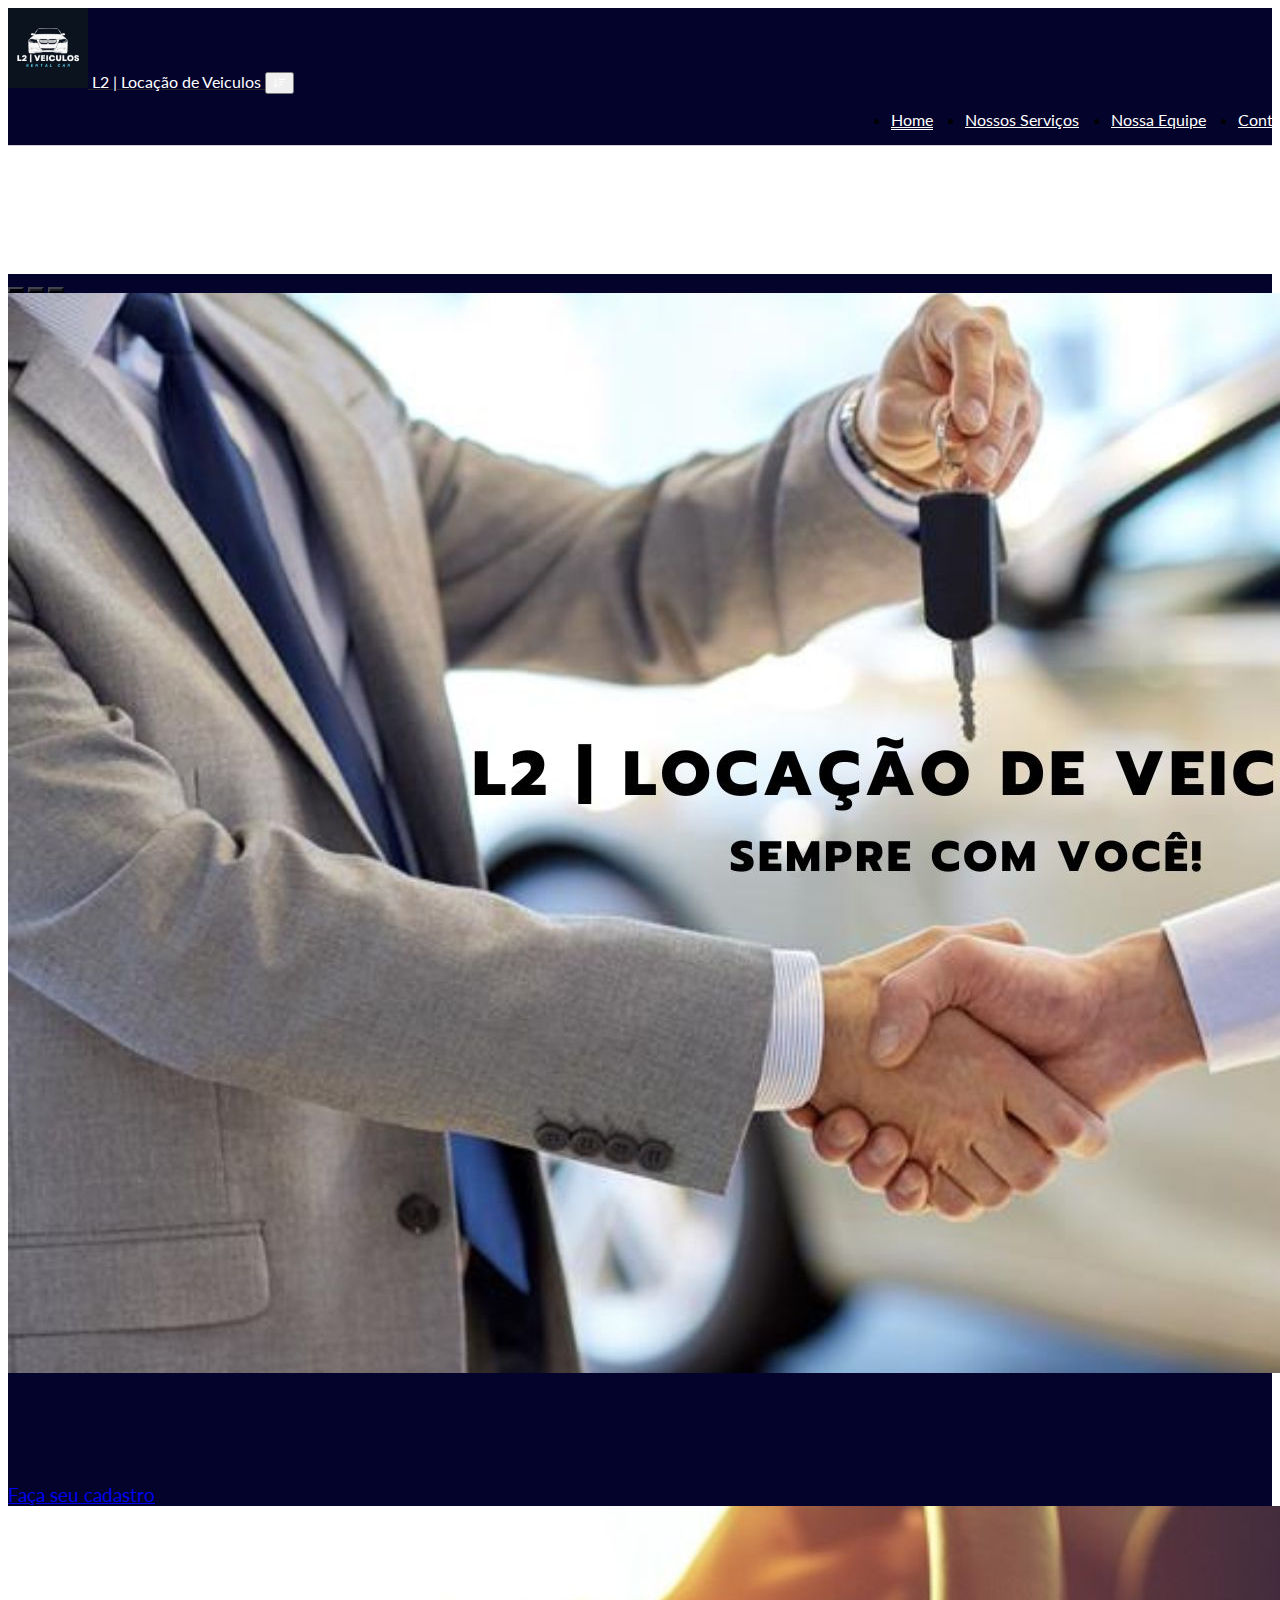
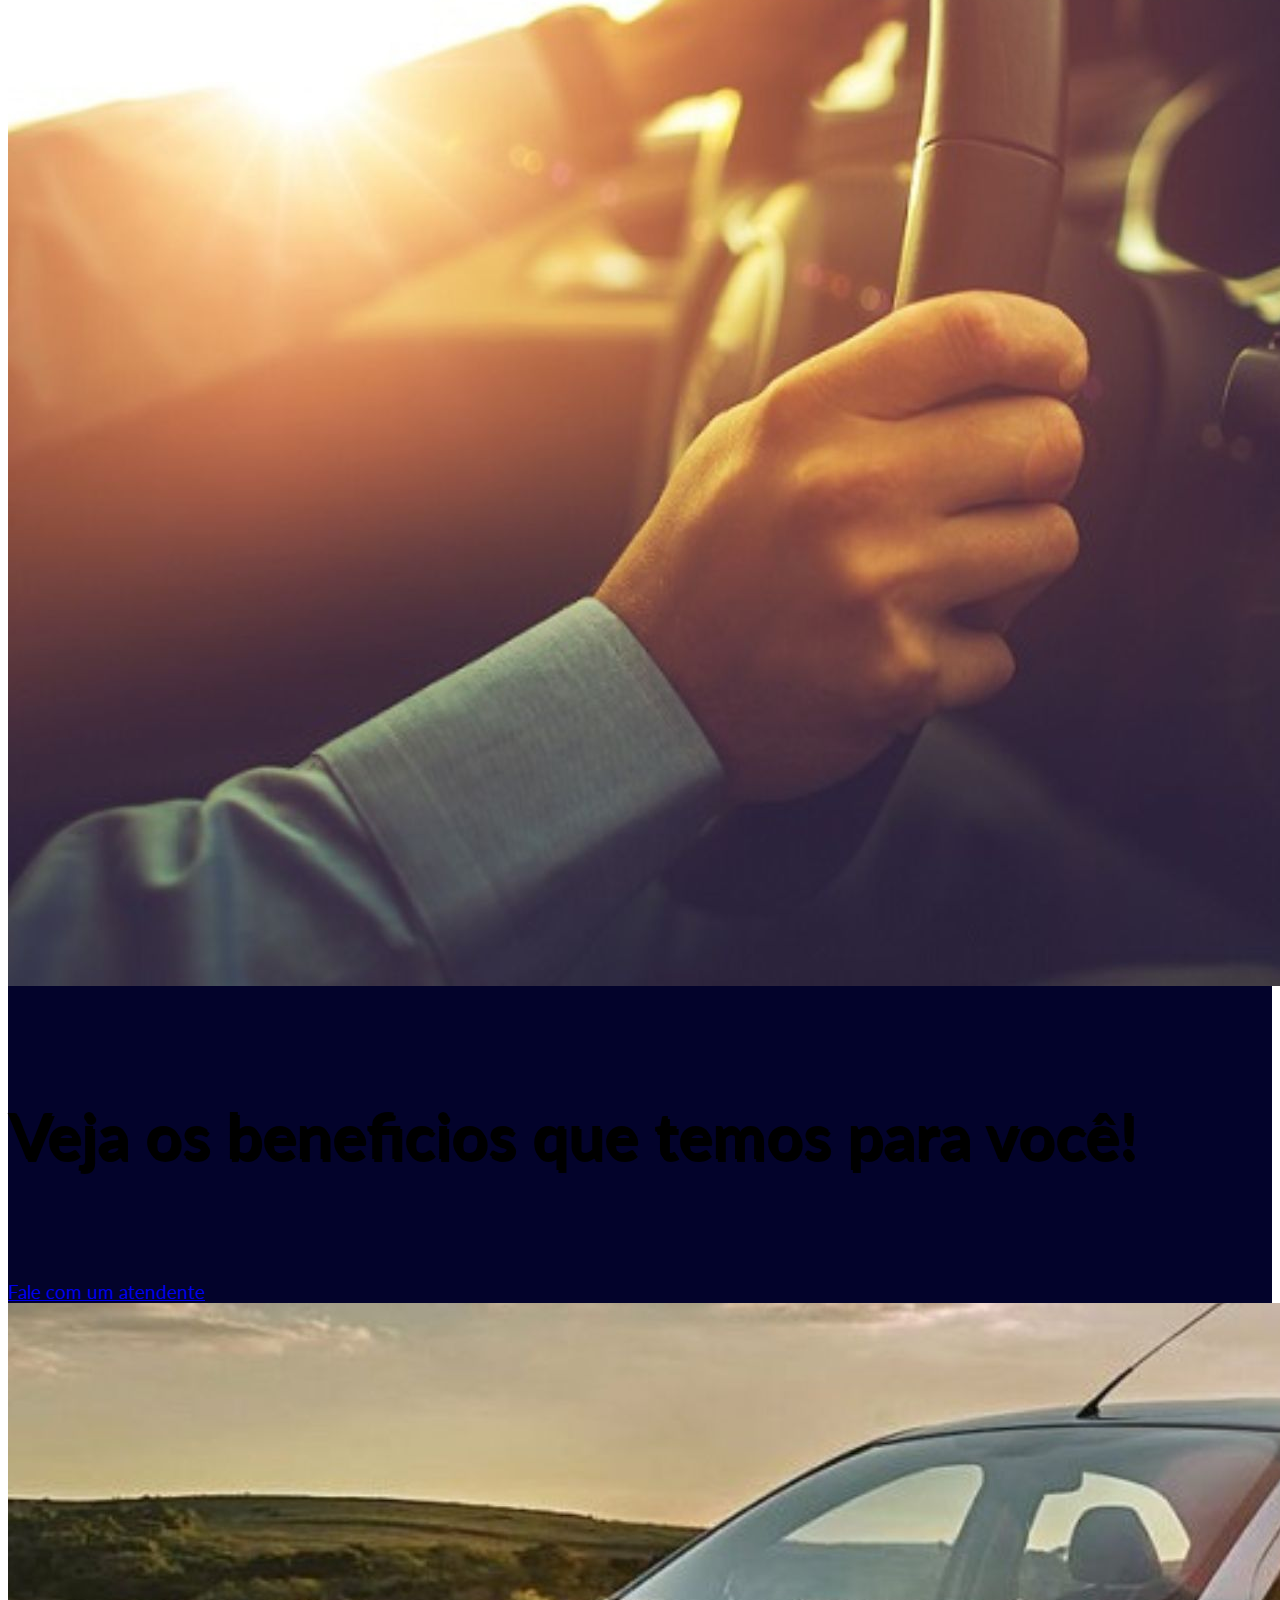
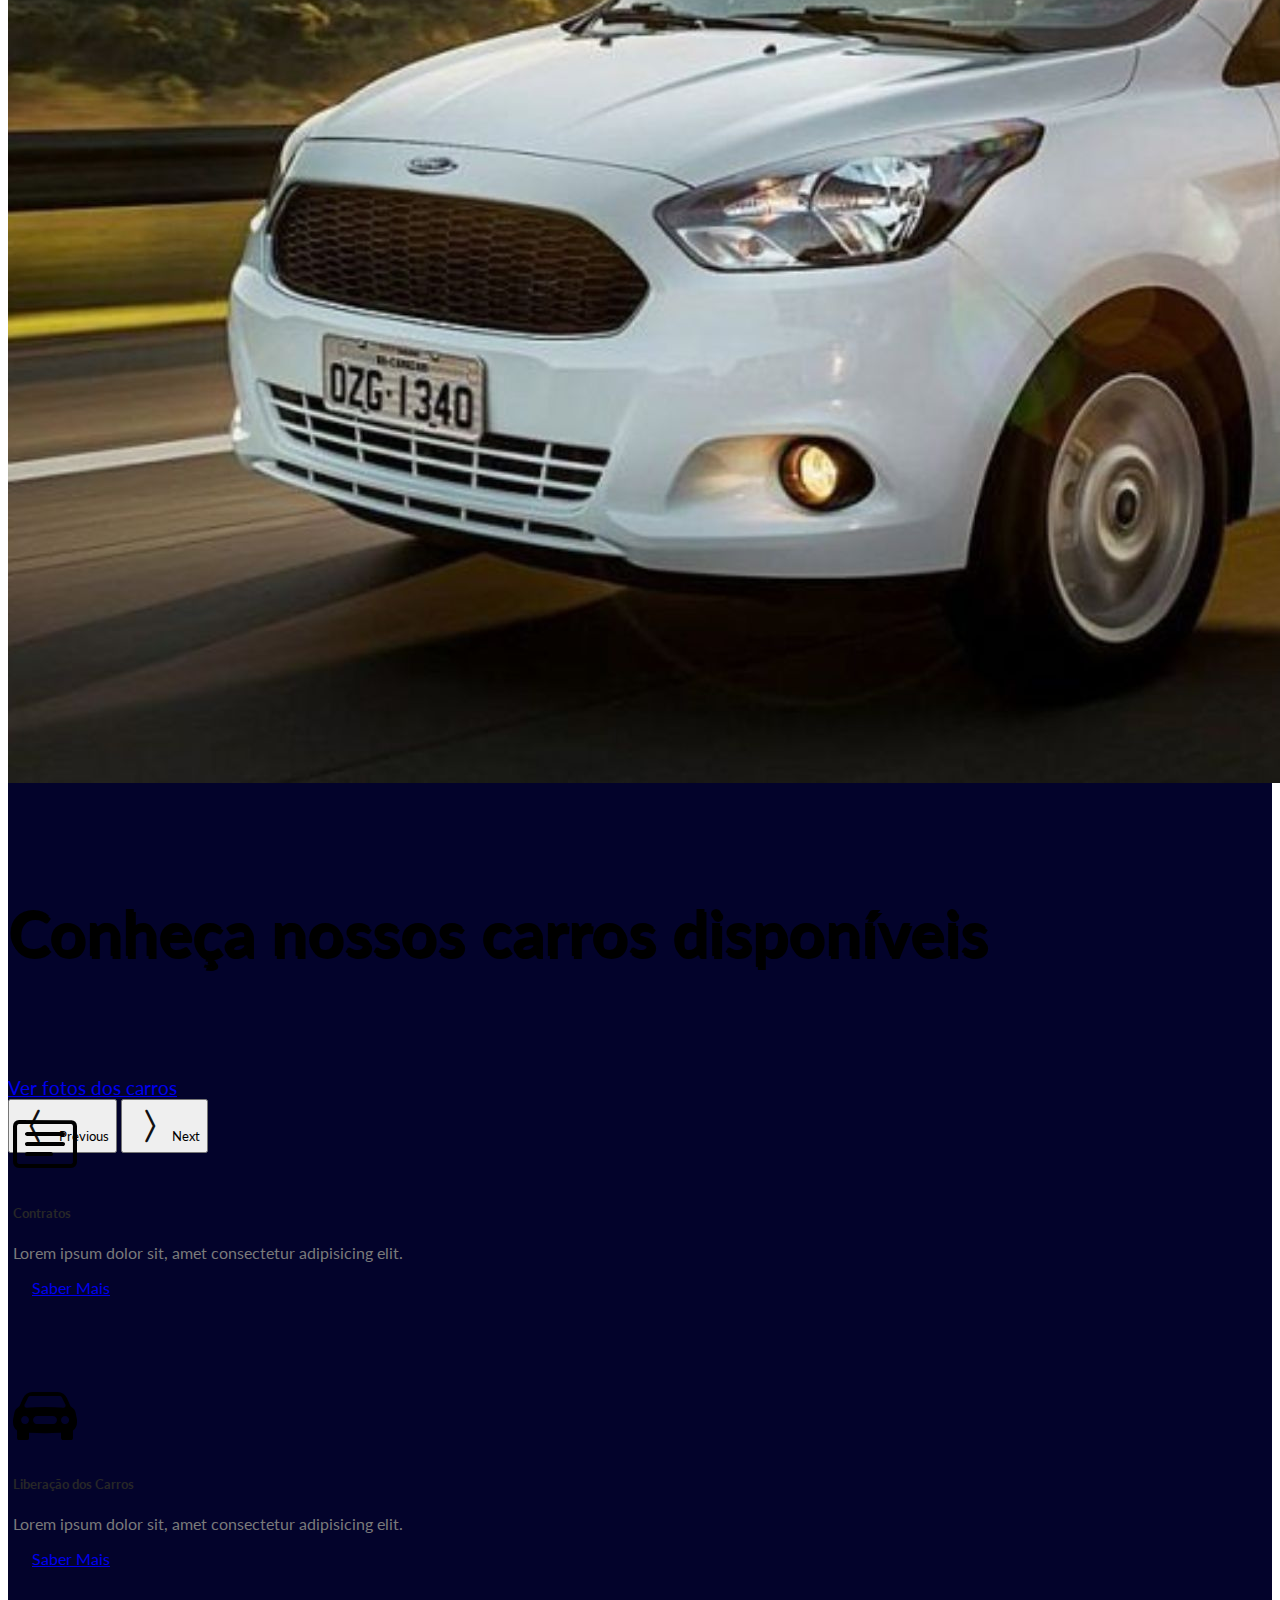
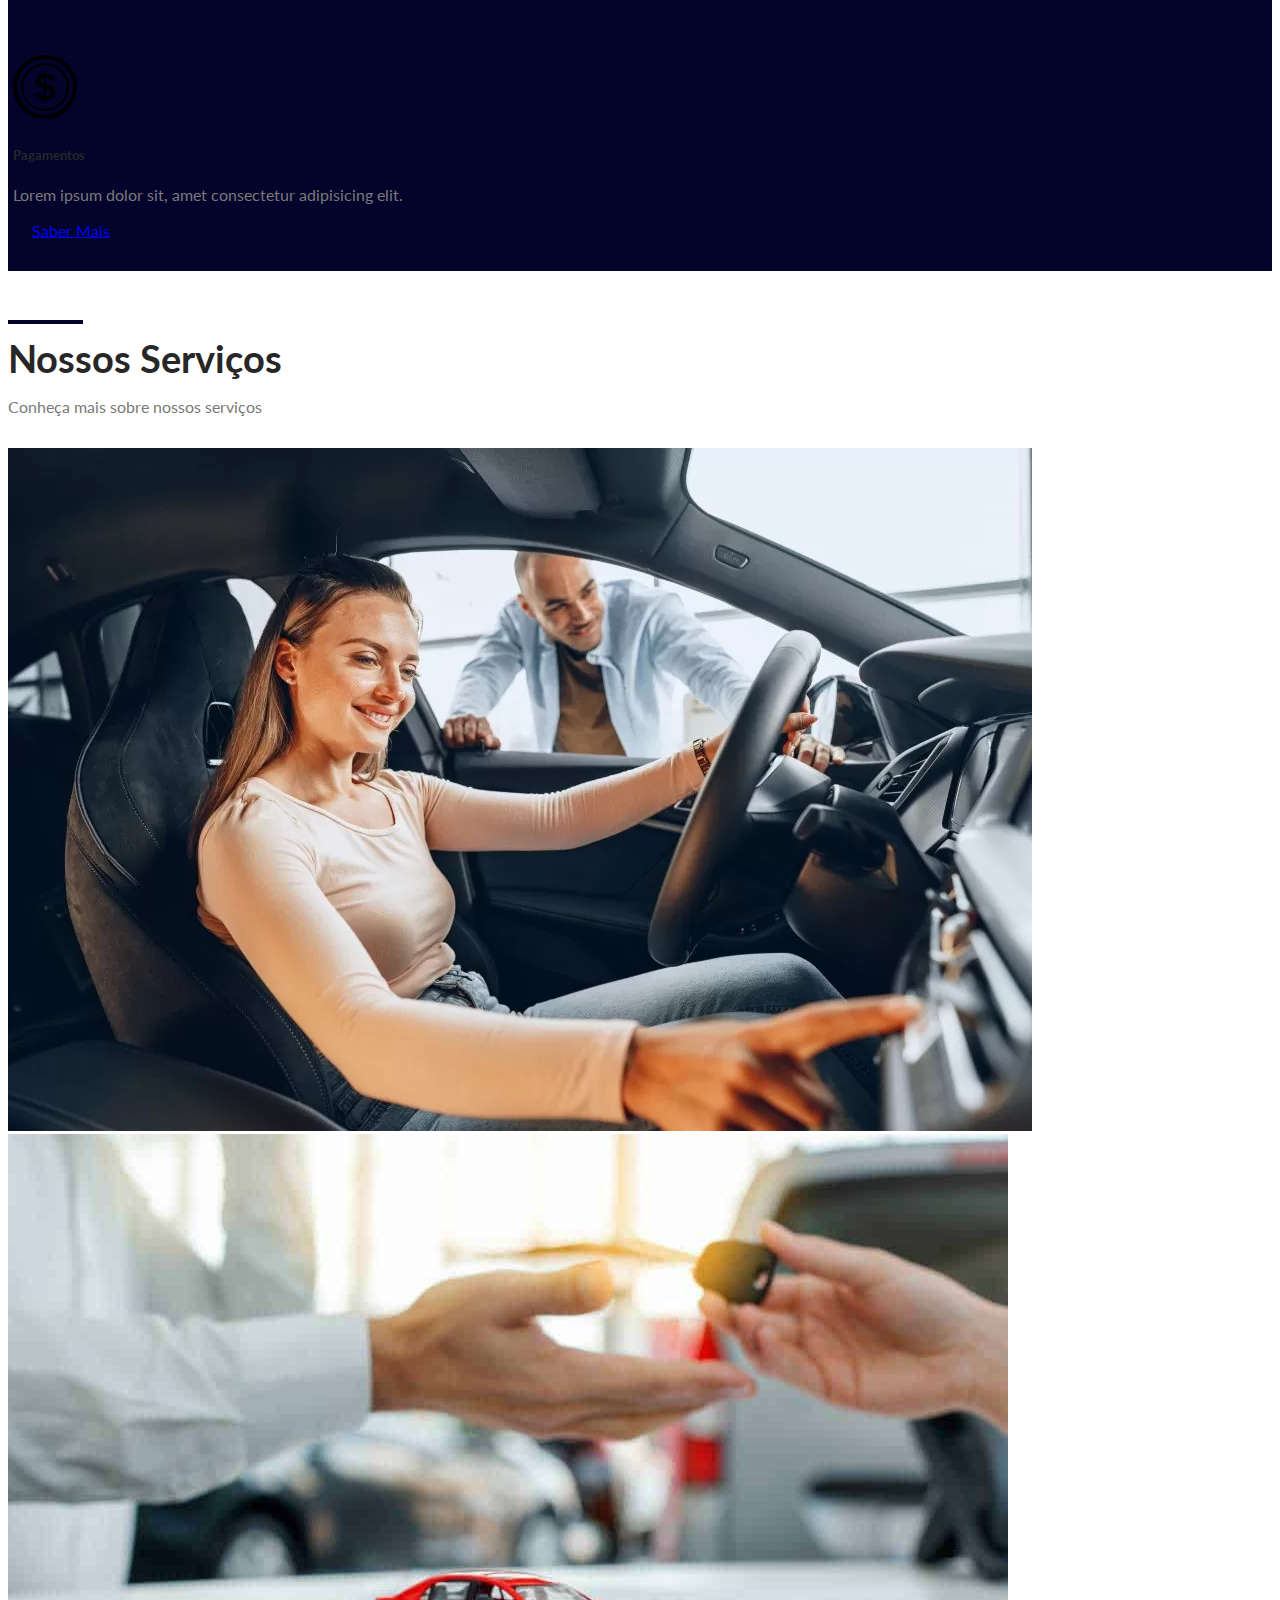
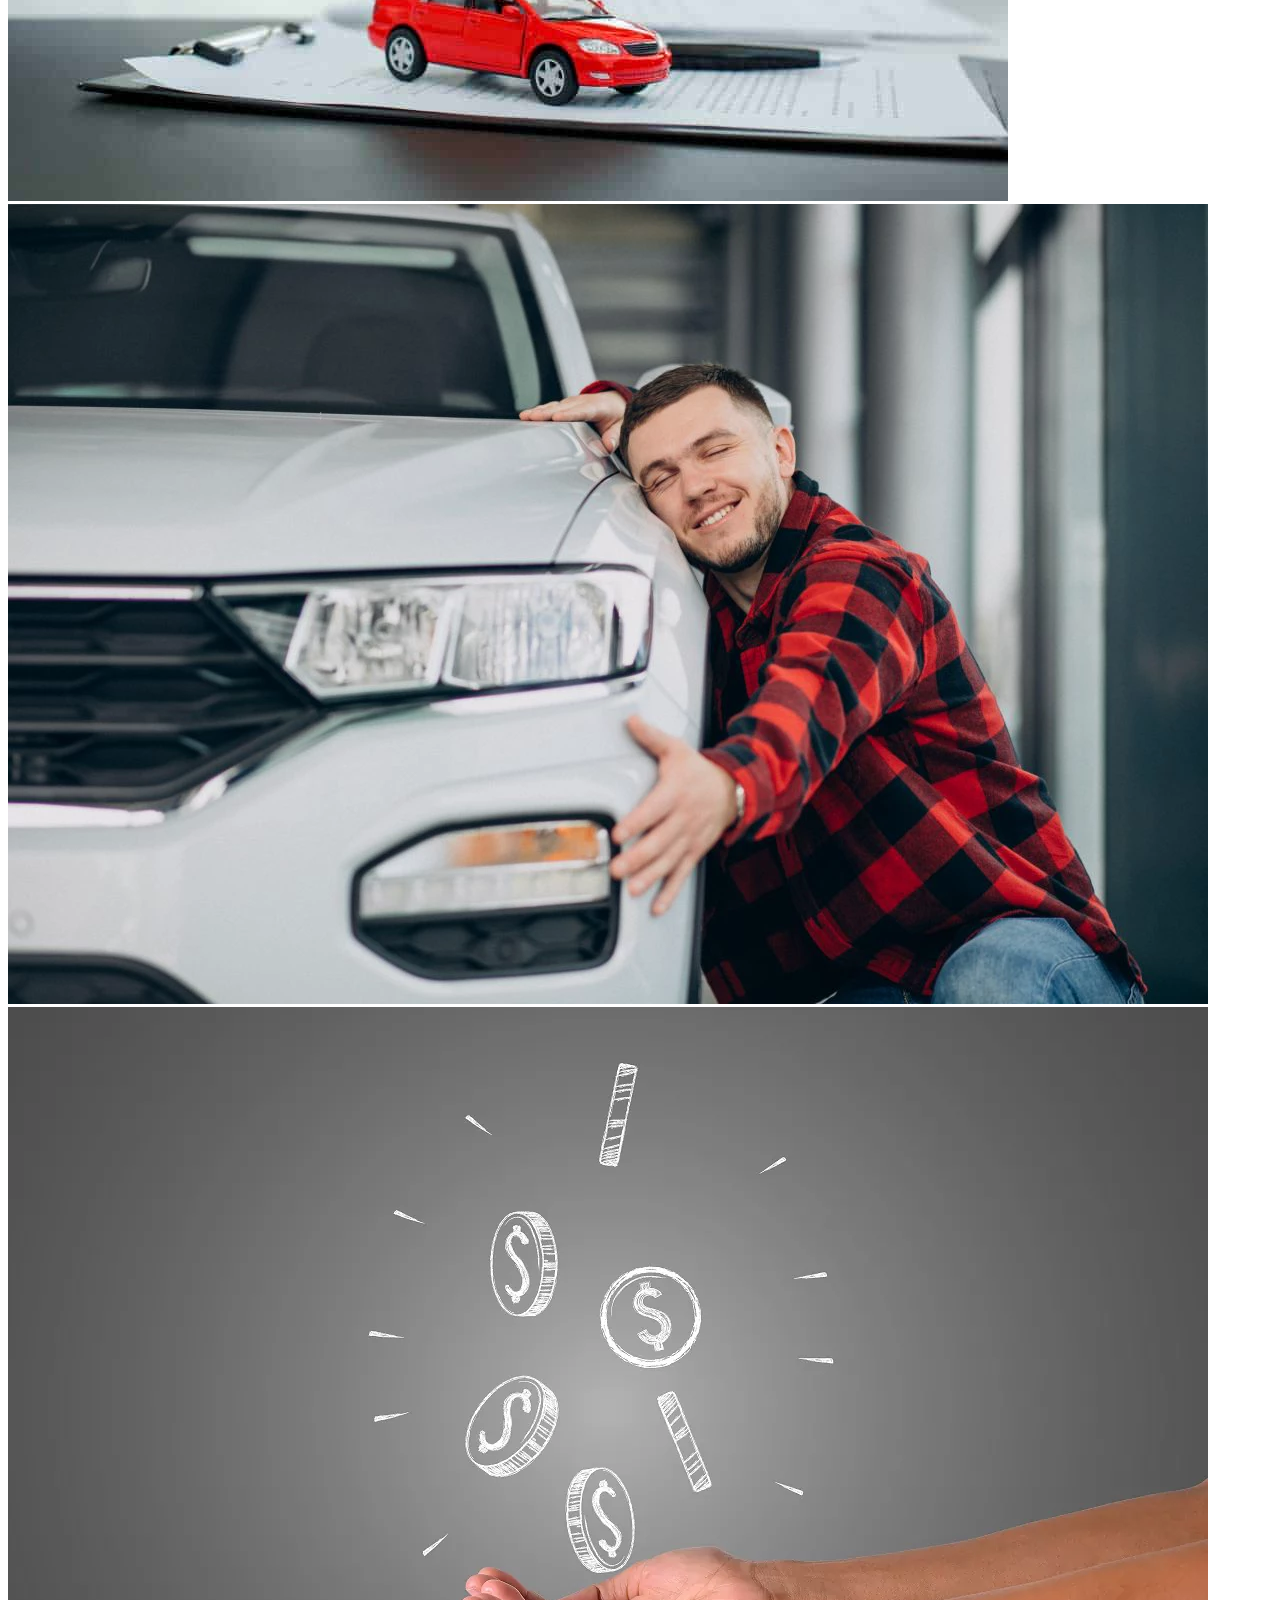
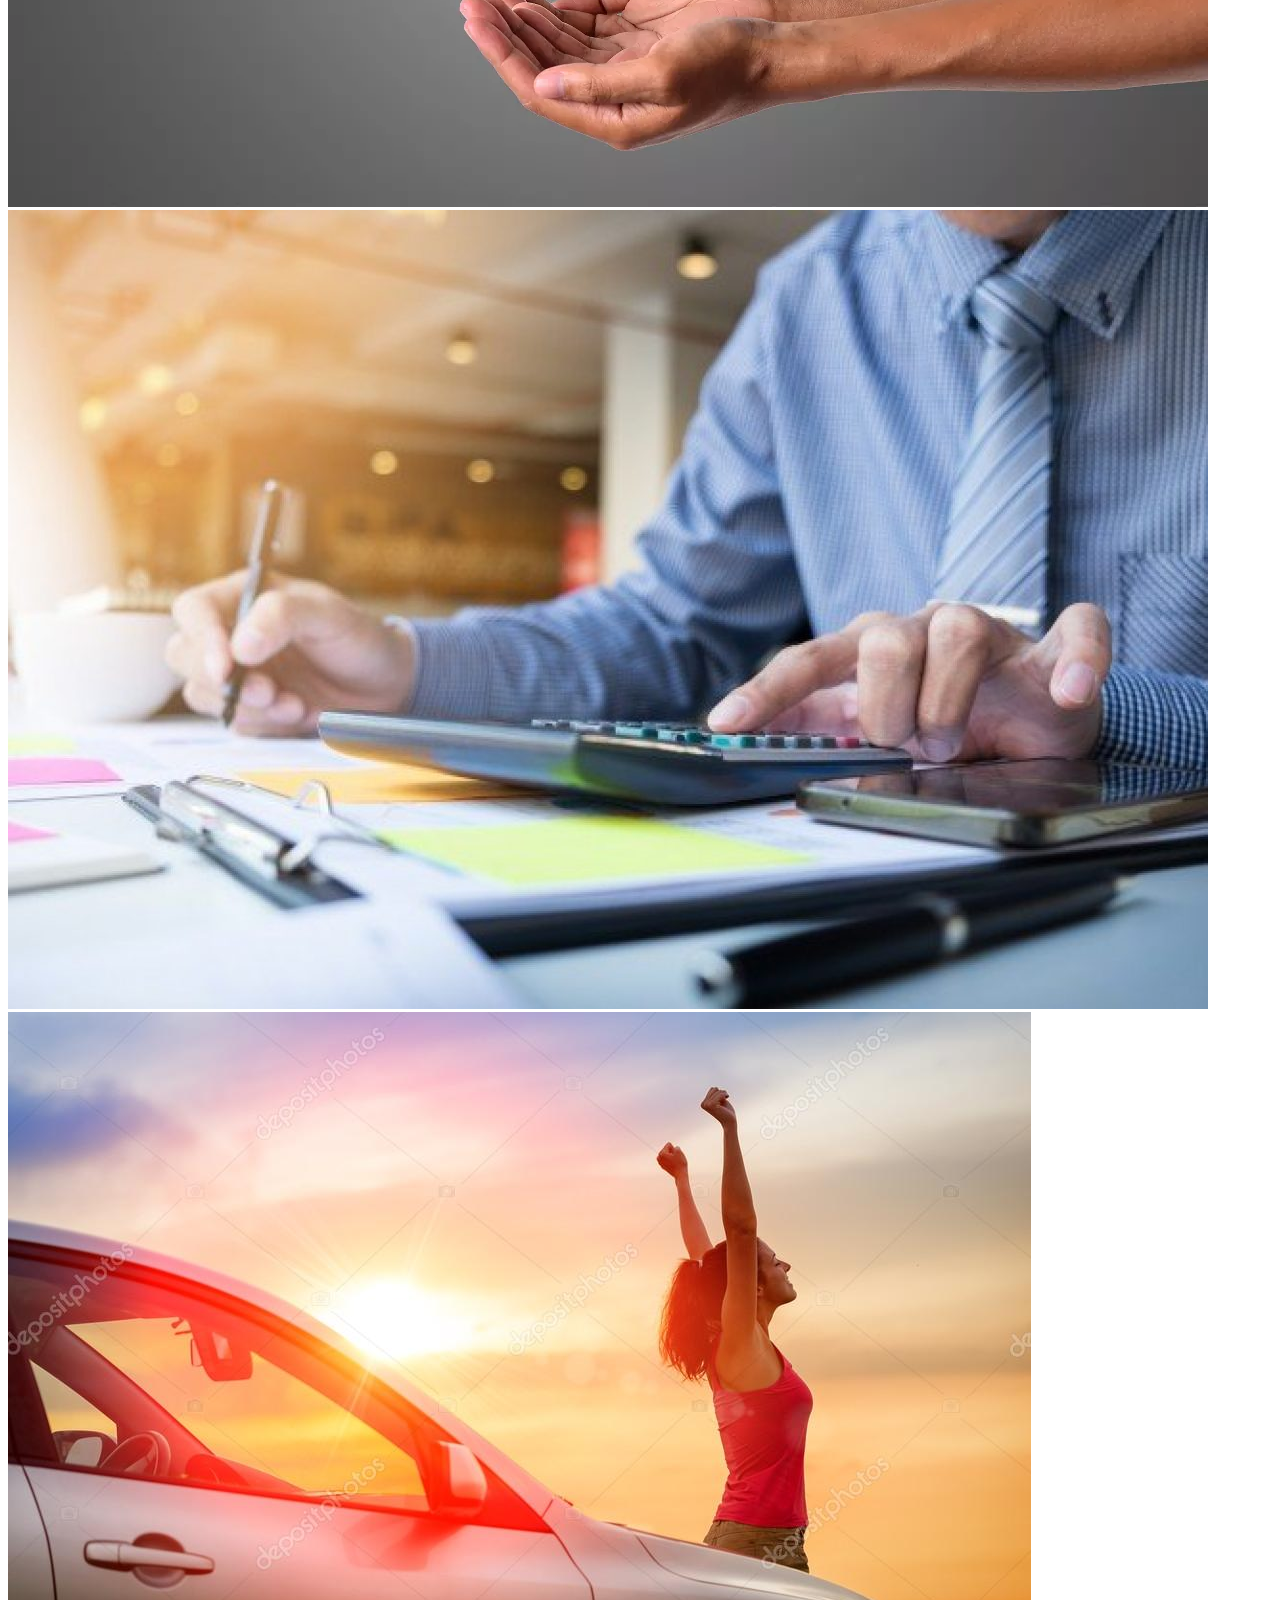
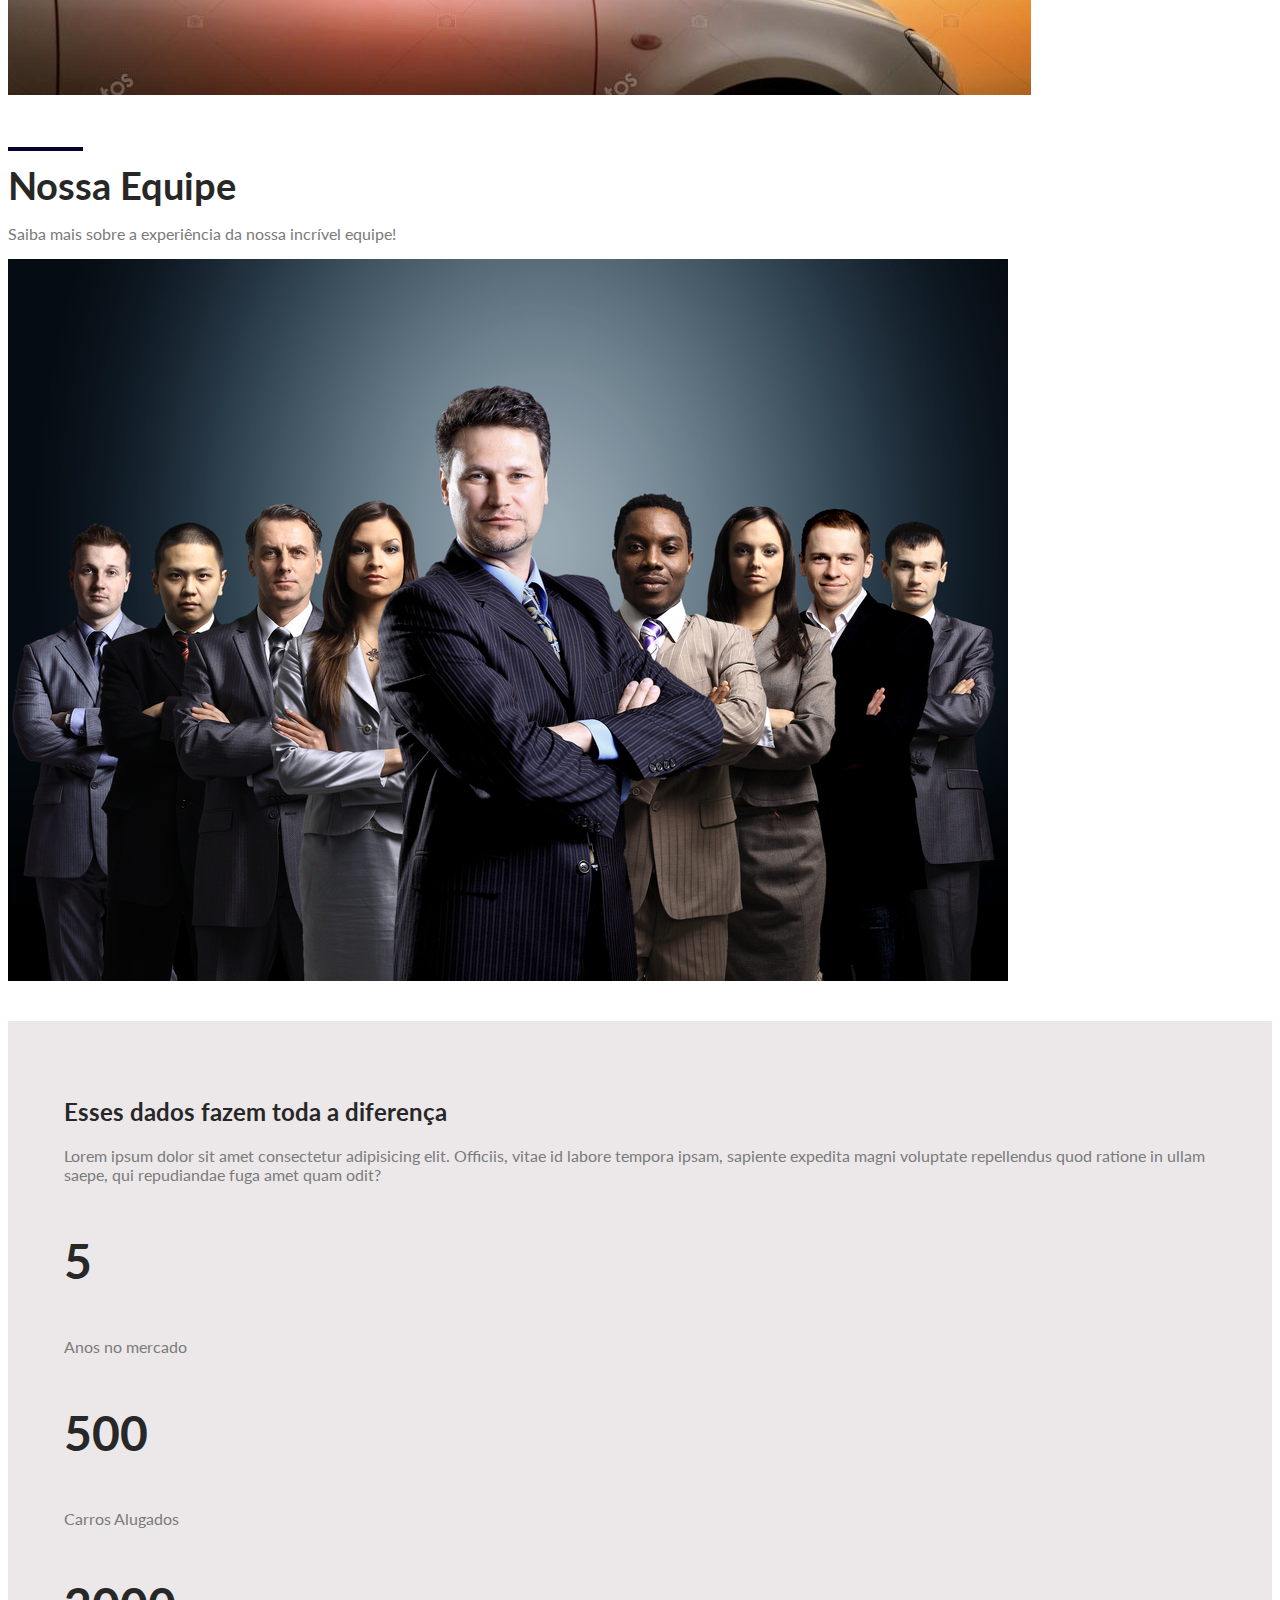
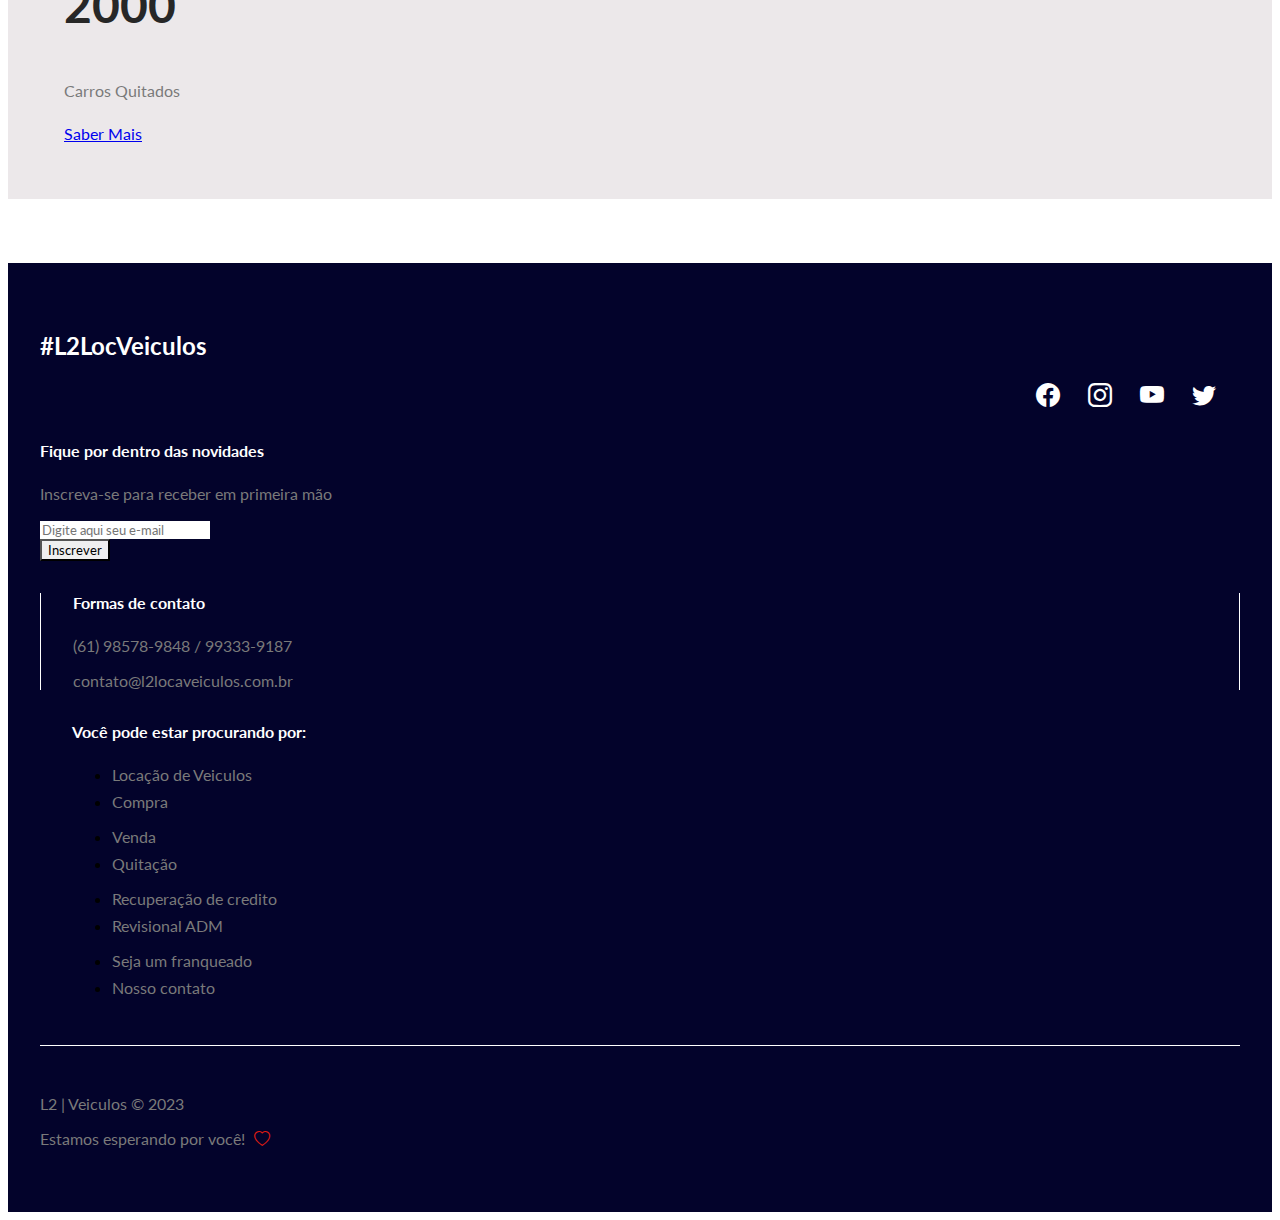
<file: index.html>
<!DOCTYPE html>
<html lang="PT-BR">

<head>
    <meta charset="UTF-8">
    <meta http-equiv="X-UA-Compatible" content="IE=edge">
    <meta name="viewport" content="width=device-width, initial-scale=1.0">
    <title>L2 | Locação de Carros</title>
    <link rel="shortcut icon" href="img/favicon.png" type="image/x-icon">

    <!--Fontes do projeto (Lato)-->

    <link rel="preconnect" href="https://fonts.googleapis.com">
    <link rel="preconnect" href="https://fonts.gstatic.com" crossorigin>
    <link
        href="https://fonts.googleapis.com/css2?family=Lato:ital,wght@0,300;0,400;0,700;0,900;1,100;1,300;1,400;1,700;1,900&family=Poppins:wght@100&display=swap"
        rel="stylesheet">

    <!--Css Bootstrap-->

    <link href="https://cdn.jsdelivr.net/npm/bootstrap@5.3.0-alpha3/dist/css/bootstrap.min.css" rel="stylesheet"
        integrity="sha384-KK94CHFLLe+nY2dmCWGMq91rCGa5gtU4mk92HdvYe+M/SXH301p5ILy+dN9+nJOZ" crossorigin="anonymous">

    <!--Bootstrap icons-->

    <link rel="stylesheet" href="https://cdn.jsdelivr.net/npm/bootstrap-icons@1.10.4/font/bootstrap-icons.css">

    <!--Css do projeto-->

    <link rel="stylesheet" href="styles.css">

    <!--JavaScript Bootstrap-->

    <script src="https://cdn.jsdelivr.net/npm/bootstrap@5.3.0-alpha3/dist/js/bootstrap.bundle.min.js"
        integrity="sha384-ENjdO4Dr2bkBIFxQpeoTz1HIcje39Wm4jDKdf19U8gI4ddQ3GYNS7NTKfAdVQSZe"
        crossorigin="anonymous"></script>
</head>

<body>
    <!--NavBar-->
    <nav class="navbar navbar-expand-lg fixed-top bg-primary-color" id="navbar">
        <div class="container py-3">
            <a href="" class="navbar-brand primary-color">
                <img src="img/l2  veiculos.jpg" alt="LogoLocacao">
                <span style="color: #fff;">L2 | Locação de Veiculos</span>
            </a>
            <button class="navbar-toggler" type="button" data-bs-toggle="collapse" data-bs-target="#navbar-items"
                aria-controls="navbar-items" aria-expanded="false" aria-label="Toggle navigation">
                <i class="bi bi-sort-down" style="color: #fff;"></i>
            </button>
            <div class="collapse navbar-collapse" id="navbar-items">
                <ul class="navbar-nav me-auto mb-2 mc-lg-0">
                    <li class="nav-item">
                        <a href="#" class="nav-link primary-color active" aria-current="page">Home</a>
                    </li>
                    <li class="nav-item">
                        <a href="#" class="nav-link primary-color" aria-current="page">Nossos Serviços</a>
                    </li>
                    <li class="nav-item">
                        <a href="#" class="nav-link primary-color" aria-current="page">Nossa Equipe</a>
                    </li>
                    <li class="nav-item">
                        <a href="#" class="nav-link primary-color" aria-current="page">Contato</a>
                    </li>
                </ul>
            </div>
        </div>
    </nav>
    <!--Sliders-->

    <div class="container" style="background-color: rgb(3, 3, 43);;" id="slider-container">
        <div class="carousel slide" id="slider" data-bs-ride="carousel">
            <div class="carousel-indicators">
                <button type="button" class="active" data-bs-target="#slider" data-bs-slide-to="0" aria-current="true"
                    aria-label="Slide 1"></button>
                <button type="button" data-bs-target="#slider" data-bs-slide-to="1" aria-label="Slide 2"></button>
                <button type="button" data-bs-target="#slider" data-bs-slide-to="2" aria-label="Slide 3"></button>
            </div>
            <div class="carousel-inner center-block">
                <div class="carousel-item active">
                    <img src="img/slide1.jpg" alt="Carro 1" class="d-block w-100">
                    <div class="carousel-caption">
                        <h5></h5>
                        <a href="contato/index.html" class="btn btn-dark">Faça seu cadastro</a>
                    </div>
                </div>
                <div class="carousel-item ">
                    <img src="img/Automotive (2).jpg" alt="Carro 2" class="d-block w-100">
                    <div class="carousel-caption">
                        <h5>Veja os beneficios que temos para você!</h5>
                        <a href="#" class="btn btn-dark">Fale com um atendente</a>
                    </div>
                </div>
                <div class="carousel-item ">
                    <img src="img/Automotive (1).jpg" alt="Carro 3" class="d-block w-100">
                    <div class="carousel-caption">
                        <h5>Conheça nossos carros disponíveis</h5>
                        <a href="/cards/index.html" class="btn btn-dark">Ver fotos dos carros</a>
                    </div>
                </div>
            </div>
            <button class="carousel-control-prev" type="button" data-bs-target="#slider" data-bs-slide="prev">
                <i class="bi bi-chevron-compact-left"></i>
                <span class="visually-hidden">Previous</span>
            </button>
            <button class="carousel-control-next" type="button" data-bs-target="#slider" data-bs-slide="next">
                <i class="bi bi-chevron-compact-right"></i>
                <span class="visually-hidden">Next</span>
            </button>
        </div>
        <!--MiniBanner-->
        <div class="col-12 col-md-10 offset-md-1" id="mini-banners">
            <div class="row">
                <div class="col-12 col-md-4">
                    <div class="card text-center">
                        <i class="bi bi-card-text"></i>
                        <div class="card-body">
                            <h5 class="card-title primary-color">Contratos</h5>
                            <p class="card-text secondary-color">Lorem ipsum dolor sit, amet consectetur
                                adipisicing elit.</p>
                            <a href="#" class="btn btn-dark">Saber Mais</a>
                        </div>
                    </div>
                </div>
                <div class="col-12 col-md-4">
                    <div class="card text-center">
                        <i class="bi bi-car-front-fill"></i>
                        <div class="card-body">
                            <h5 class="card-title primary-color">Liberação dos Carros</h5>
                            <p class="card-text secondary-color">Lorem ipsum dolor sit, amet consectetur
                                adipisicing elit.</p>
                            <a href="#" class="btn btn-dark">Saber Mais</a>
                        </div>
                    </div>
                </div>
                <div class="col-12 col-md-4">
                    <div class="card text-center">
                        <i class="bi bi-coin"></i>
                        <div class="card-body">
                            <h5 class="card-title primary-color">Pagamentos</h5>
                            <p class="card-text secondary-color">Lorem ipsum dolor sit, amet consectetur
                                adipisicing elit.</p>
                            <a href="#" class="btn btn-dark">Saber Mais</a>
                        </div>
                    </div>
                </div>
            </div>
        </div>
    </div>
    <!--Destaques-->
    <div class="container" id="featured-container">
        <div class="col-12">
            <h2 class="title primary-color ">Nossos Serviços</h2>
            <p class="subtitle secondary-color text-dark">Conheça mais sobre nossos serviços</p>
        </div>
        <div class="col-12" id="featured-images">
            <div class="row g-4">
                <div class="col-12 col-md-4">
                    <img src="img/serviço1.jpg" alt="Serviços 1" class="img-fluid">
                    <div class="banner-content">
                        <p class="secondary-color text-dark">Alugamos carros para aplicativo</p>
                        <h3>Serviços de Locação</h3>
                    </div>
                </div>
                <div class="col-12 col-md-4">
                    <img src="img/serviço2.jpg" alt="Serviços 1" class="img-fluid">
                    <div class="banner-content">
                        <p class="secondary-color text-dark">Compramos o seu carro</p>
                        <h3>Serviços de Compra</h3>
                    </div>
                </div>
                <div class="col-12 col-md-4">
                    <img src="img/serviço3.jpg" alt="Serviços 3" class="img-fluid">
                    <div class="banner-content">
                        <p class="secondary-color text-dark">Vendemos o seu carro</p>
                        <h3>Serviços de Venda</h3>
                    </div>
                </div>
                <div class="col-12 col-md-4">
                    <img src="img/serviço4.webp" alt="Serviços 4" class="img-fluid">
                    <div class="banner-content">
                        <p class="secondary-color text-dark">Recuperamos o seu credito</p>
                        <h3>Recuperação de Credito</h3>
                    </div>
                </div>
                <div class="col-12 col-md-4">
                    <img src="img/serviço5.png" alt="Serviços 5" class="img-fluid">
                    <div class="banner-content">
                        <p class="secondary-color text-dark">Revisamos o processo do seu carro</p>
                        <h3>Serviços de Revisional</h3>
                    </div>
                </div>
                <div class="col-12 col-md-4">
                    <img src="img/serviço6.jpg" alt="Serviços 6" class="img-fluid">
                    <div class="banner-content">
                        <p class="secondary-color text-dark">Quitamos a sua divida</p>
                        <h3>Serviços de Quitação</h3>
                    </div>
                </div>
            </div>
        </div>
    </div>
    <!--Info-->
    <div class="container" id="info-container">
        <div class="col-12">
            <h2 class="title primary-color ">Nossa Equipe</h2>
            <p class="subtitle secondary-color text-dark">
                Saiba mais sobre a experiência da nossa incrível equipe!
            </p>
        </div>
        <div class="col-12">
            <div class="row">
                <div class="col-12 col-md-5" id="info-banner">
                    <img src="img/info.jpg" alt="informações da Empresa" class="img-fluid" />
                </div>
                <div class="col-12 col-md-7 bg-secondary-color" id="info-content">
                    <div class="row">
                        <div class="col-12">
                            <h2 class=" primary-color text-dark">Esses dados fazem toda a diferença</h2>
                            <p class="subtitle secondary-color text-dark ">
                                Lorem ipsum dolor sit amet consectetur adipisicing elit. Officiis, vitae id labore
                                tempora ipsam, sapiente expedita magni voluptate repellendus quod ratione in ullam
                                saepe, qui repudiandae fuga amet quam odit?
                            </p>
                        </div>
                        <div class="col-12" id="info-numbers">
                            <div class="row">
                                <div class="col-4">
                                    <h3 class="primary-color">5</h3>
                                    <p class="secondary-color text-dark">Anos no mercado</p>
                                </div>
                                <div class="col-4">
                                    <h3 class="primary-color">500</h3>
                                    <p class="secondary-color text-dark">Carros Alugados</p>
                                </div>
                                <div class="col-4">
                                    <h3 class="primary-color">2000</h3>
                                    <p class="secondary-color text-dark">Carros Quitados</p>
                                </div>
                            </div>
                        </div>
                        <div class="col-12">
                            <a href="#" class="btn btn-dark">Saber Mais</a>
                        </div>
                    </div>
                </div>
            </div>
        </div>
    </div>
    <!--Footer-->
    <footer class="container-fluid bg-dark-color" style="background-color: rgb(3, 3, 43);" id="footer">
        <div class="container">
            <div class="row">
                <!--Footer  Top-->
                <div class="col-12" id="footer-top">
                    <div class="row justify-content-between">
                        <div class="col-4">
                            <h2>#L2LocVeiculos </h2>
                        </div>
                        <div class="col-4" id="social-icons">
                            <i class="bi bi-facebook"></i>
                            <i class="bi bi-instagram"></i>
                            <i class="bi bi-youtube"></i>
                            <i class="bi bi-twitter"></i>
                        </div>
                    </div>
                </div>
                <!--Footer Details-->
                <div class="col-12" id="footer-details">
                    <div class="row">
                        <div class="col-12 col-md-4" id="news-container">
                            <h4>Fique por dentro das novidades</h4>
                            <p class="secondary-color text-light">Inscreva-se para receber em primeira mão
                            </p>
                            <form>
                                <div class="mb-3">
                                    <input type="email" class="form-control" placeholder="Digite aqui seu e-mail">
                                </div>
                                <button class="btn btn-dark" type="submit">Inscrever</button>
                            </form>
                        </div>
                        <div class="col-12 col-md-4" id="contact-container">
                            <h4>Formas de contato</h4>
                            <p class="secondary-color text-light">(61) 98578-9848 / 99333-9187</p>
                            <p class="secondary-color text-light">contato@l2locaveiculos.com.br</p>
                        </div>
                        <div class="col-12 col-md-4" id="links-container">
                            <div class="row">
                                <h4>Você pode estar procurando por:</h4>
                                <div class="col-6">
                                    <ul class="list-unstyled">
                                        <li><a href="#" class="secondary-color text-light">Locação de Veiculos</a></li>
                                        <li><a href="#" class="secondary-color text-light">Compra</a></li>
                                    </ul>
                                </div>
                                <div class="col-6">
                                    <ul class="list-unstyled">
                                        <li><a href="#" class="secondary-color text-light">Venda</a></li>
                                        <li><a href="#" class="secondary-color text-light">Quitação</a></li>
                                    </ul>
                                </div>
                                <div class="col-6">
                                    <ul class="list-unstyled">
                                        <li><a href="#" class="secondary-color text-light">Recuperação de credito</a></li>
                                        <li><a href="#" class="secondary-color text-light">Revisional ADM</a></li>
                                    </ul>
                                </div>
                                <div class="col-6">
                                    <ul class="list-unstyled">
                                        <li><a href="#" class="secondary-color text-light">Seja um franqueado</a></li>
                                        <li><a href="#" class="secondary-color text-light">Nosso contato</a></li>
                                    </ul>
                                </div>
                            </div>
                        </div>
                    </div>
                </div>
                <!--Footer Bootom-->
                <div class="col-12" id="footer-bottom">
                    <div class="row justify-content-between">
                        <div class="col-12 col-md-3">
                            <p class="secondary-color text-light">L2 | Veiculos &copy; 2023</p>
                        </div>  
                        <div class="col-12 col-md-3">
                            <p class="secondary-color text-light">Estamos esperando por você! <i class="bi bi-heart"></i></p>
                        </div>                       
                    </div>
                </div>
            </div>
        </div>
    </footer>
</body>

</html>
</file>
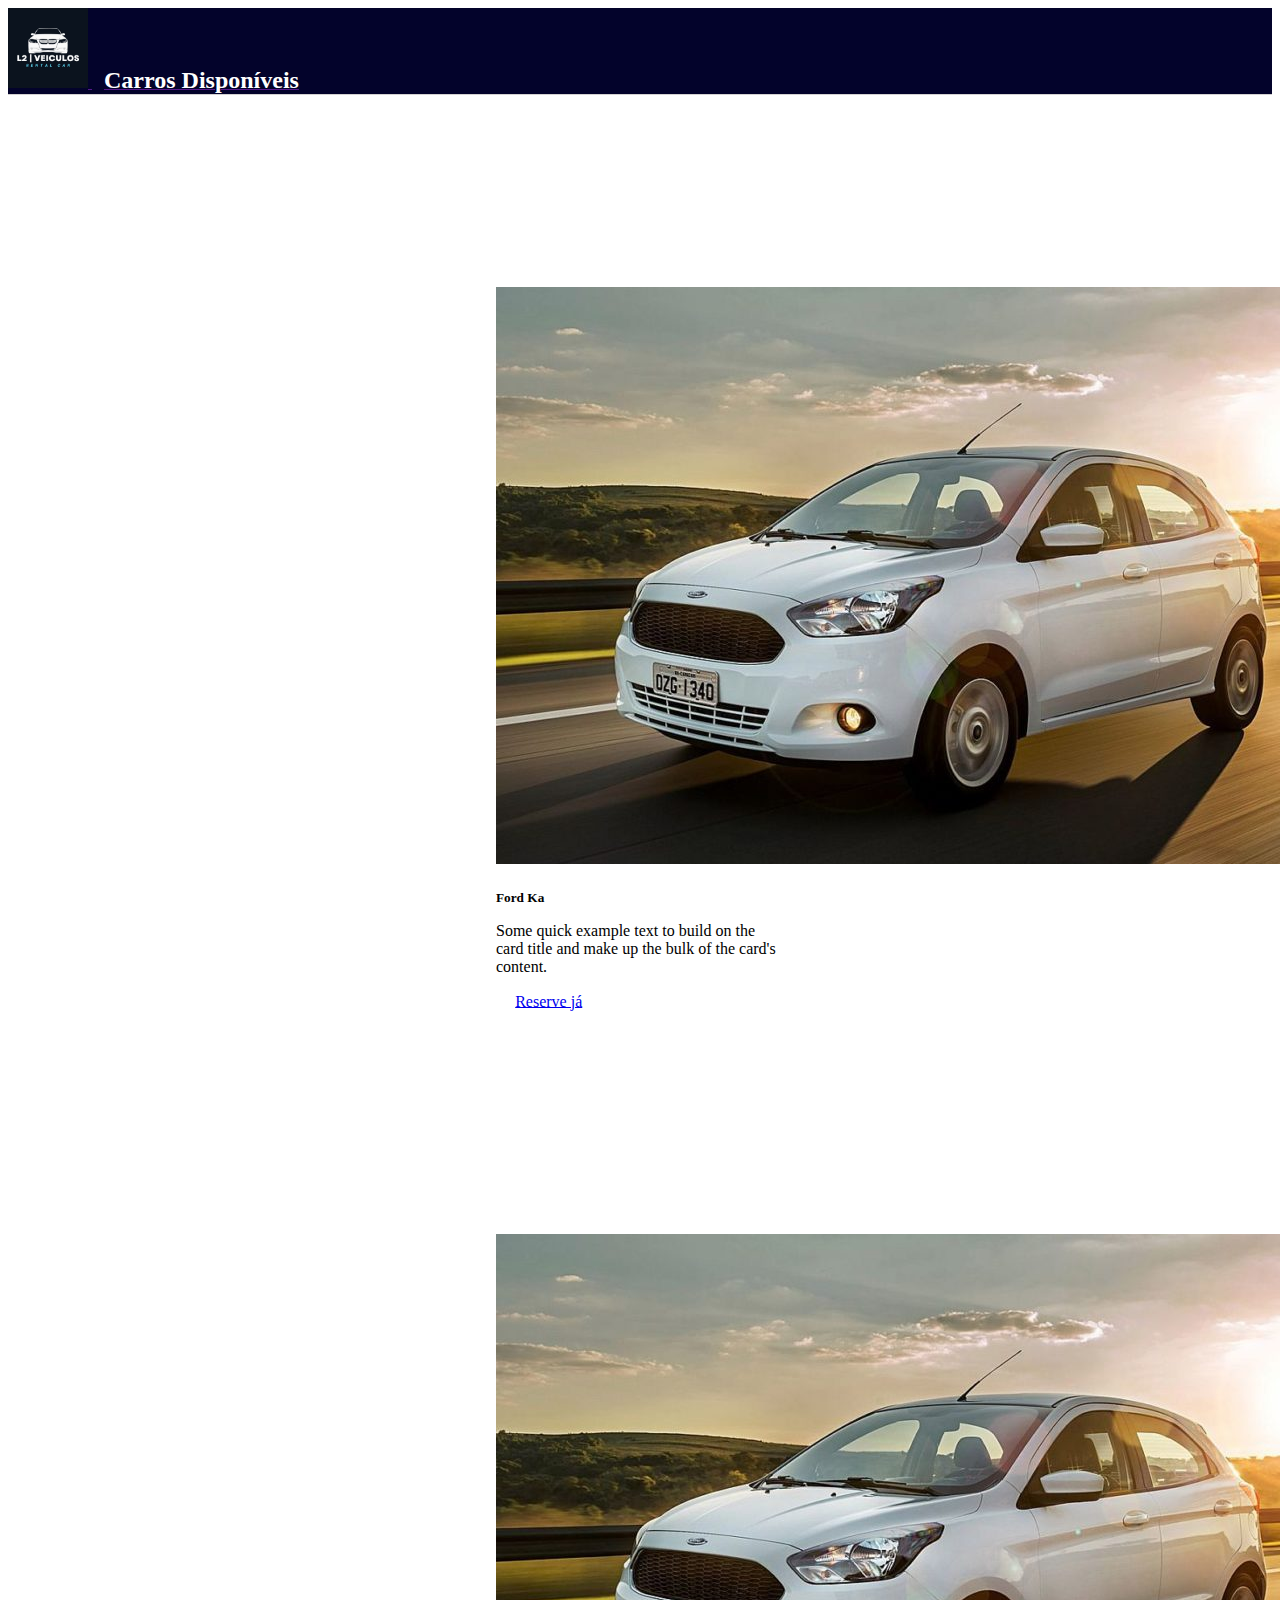
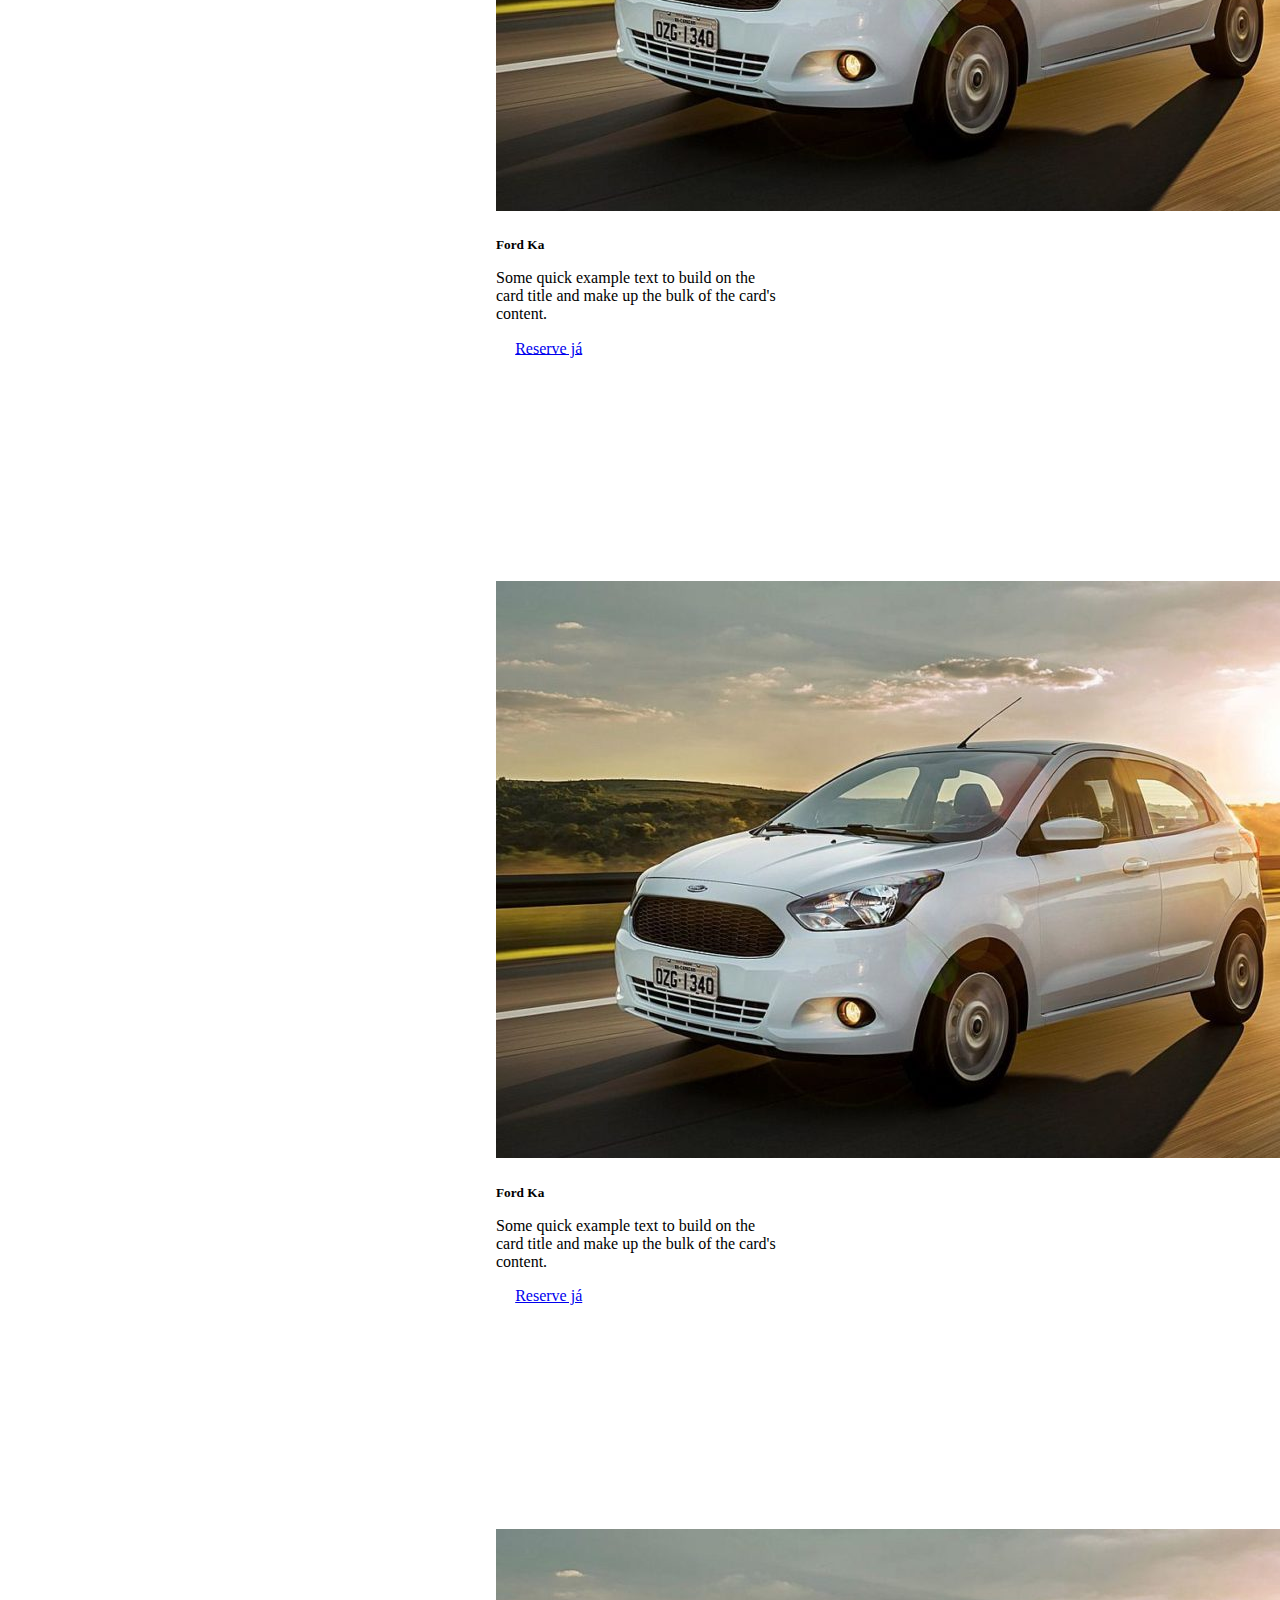
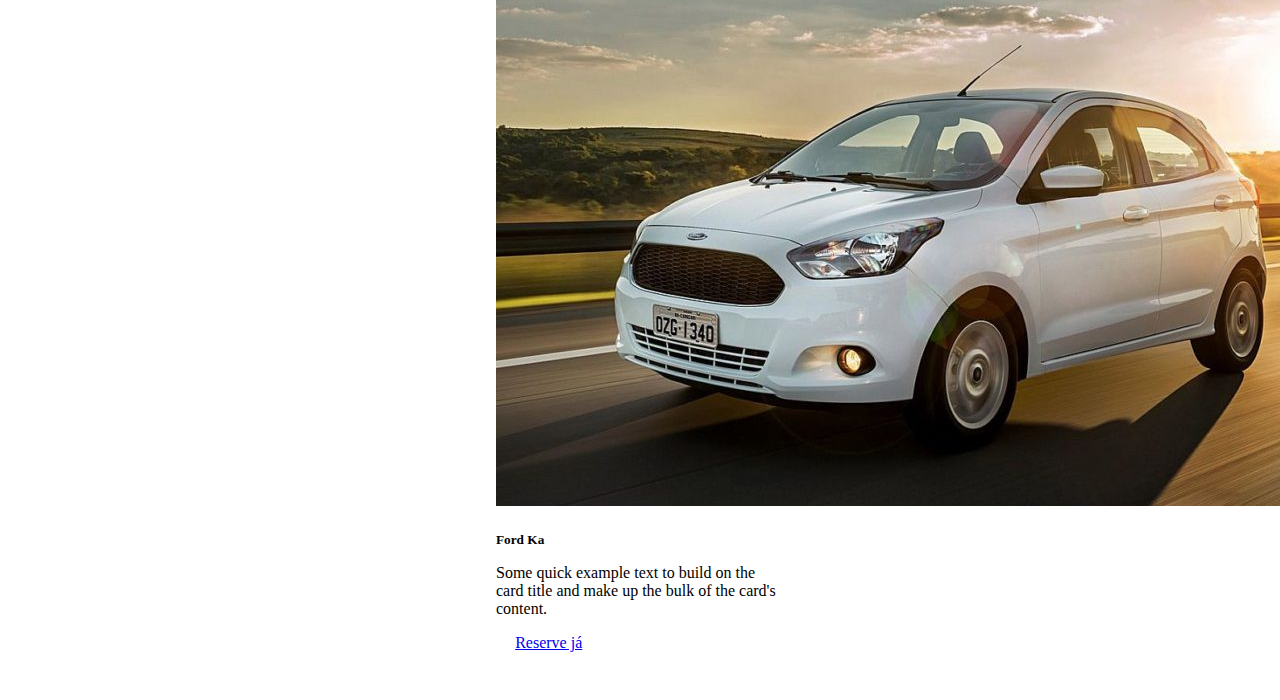
<file: cards/index.html>
<!DOCTYPE html>
<html lang="PT-BR">

<head>
    <meta charset="UTF-8">
    <meta http-equiv="X-UA-Compatible" content="IE=edge">
    <meta name="viewport" content="width=device-width, initial-scale=1.0">
    <title>L2 | Carros Disponiveis</title>
    <link rel="shortcut icon" href="/img/favicon.png" type="image/x-icon">

    <!--Fontes do projeto (Lato)-->

    <link rel="preconnect" href="https://fonts.googleapis.com">
    <link rel="preconnect" href="https://fonts.gstatic.com" crossorigin>
    <link
        href="https://fonts.googleapis.com/css2?family=Lato:ital,wght@0,300;0,400;0,700;0,900;1,100;1,300;1,400;1,700;1,900&family=Poppins:wght@100&display=swap"
        rel="stylesheet">

    <!--Css Bootstrap-->

    <link href="https://cdn.jsdelivr.net/npm/bootstrap@5.3.0-alpha3/dist/css/bootstrap.min.css" rel="stylesheet"
        integrity="sha384-KK94CHFLLe+nY2dmCWGMq91rCGa5gtU4mk92HdvYe+M/SXH301p5ILy+dN9+nJOZ" crossorigin="anonymous">

    <!--Bootstrap icons-->

    <link rel="stylesheet" href="https://cdn.jsdelivr.net/npm/bootstrap-icons@1.10.4/font/bootstrap-icons.css">

    <!--Css do projeto-->

    <link rel="stylesheet" href="/cards/style.css">

    <!--JavaScript Bootstrap-->

    <script src="https://cdn.jsdelivr.net/npm/bootstrap@5.3.0-alpha3/dist/js/bootstrap.bundle.min.js"
        integrity="sha384-ENjdO4Dr2bkBIFxQpeoTz1HIcje39Wm4jDKdf19U8gI4ddQ3GYNS7NTKfAdVQSZe"
        crossorigin="anonymous"></script>
</head>

<body>
    <!--NavBar-->
    <nav class="navbar navbar-expand-lg fixed-top bg-primary-color" id="navbar">
        <div class="container py-3">
            <a href="" class="navbar-brand">
                <img src="/img/l2  veiculos.jpg" alt="LogoLocacao">
                <span style="color: #fff;">Carros Disponíveis</span>
            </a>
    </nav> 
  
    <!--Cards-->
    <div class="container">
        <div class="row">
    <div class="card" style="width: 18rem;">
        <img src="/img/slide3-.jpg" class="card-img-top" alt="...">
        <div class="card-body">
          <h5 class="card-title">Ford Ka</h5>
          <p class="card-text">Some quick example text to build on the card title and make up the bulk of the card's content.</p>
          <a href="#" class="btn btn-dark">Reserve já</a>
        </div>
      </div>
      <div class="card" style="width: 18rem;">
        <img src="/img/slide3-.jpg" class="card-img-top" alt="...">
        <div class="card-body">
          <h5 class="card-title">Ford Ka</h5>
          <p class="card-text">Some quick example text to build on the card title and make up the bulk of the card's content.</p>
          <a href="#" class="btn btn-dark">Reserve já</a>
        </div>
      </div>
      <div class="card" style="width: 18rem;">
        <img src="/img/slide3-.jpg" class="card-img-top" alt="...">
        <div class="card-body">
          <h5 class="card-title">Ford Ka</h5>
          <p class="card-text">Some quick example text to build on the card title and make up the bulk of the card's content.</p>
          <a href="#" class="btn btn-dark">Reserve já</a>
        </div>
      </div>
      <div class="card" style="width: 18rem;">
        <img src="/img/slide3-.jpg" class="card-img-top" alt="...">
        <div class="card-body">
          <h5 class="card-title">Ford Ka</h5>
          <p class="card-text">Some quick example text to build on the card title and make up the bulk of the card's content.</p>
          <a href="#" class="btn btn-dark">Reserve já</a>
        </div>
      </div>
    </div>
    </div>
</file>
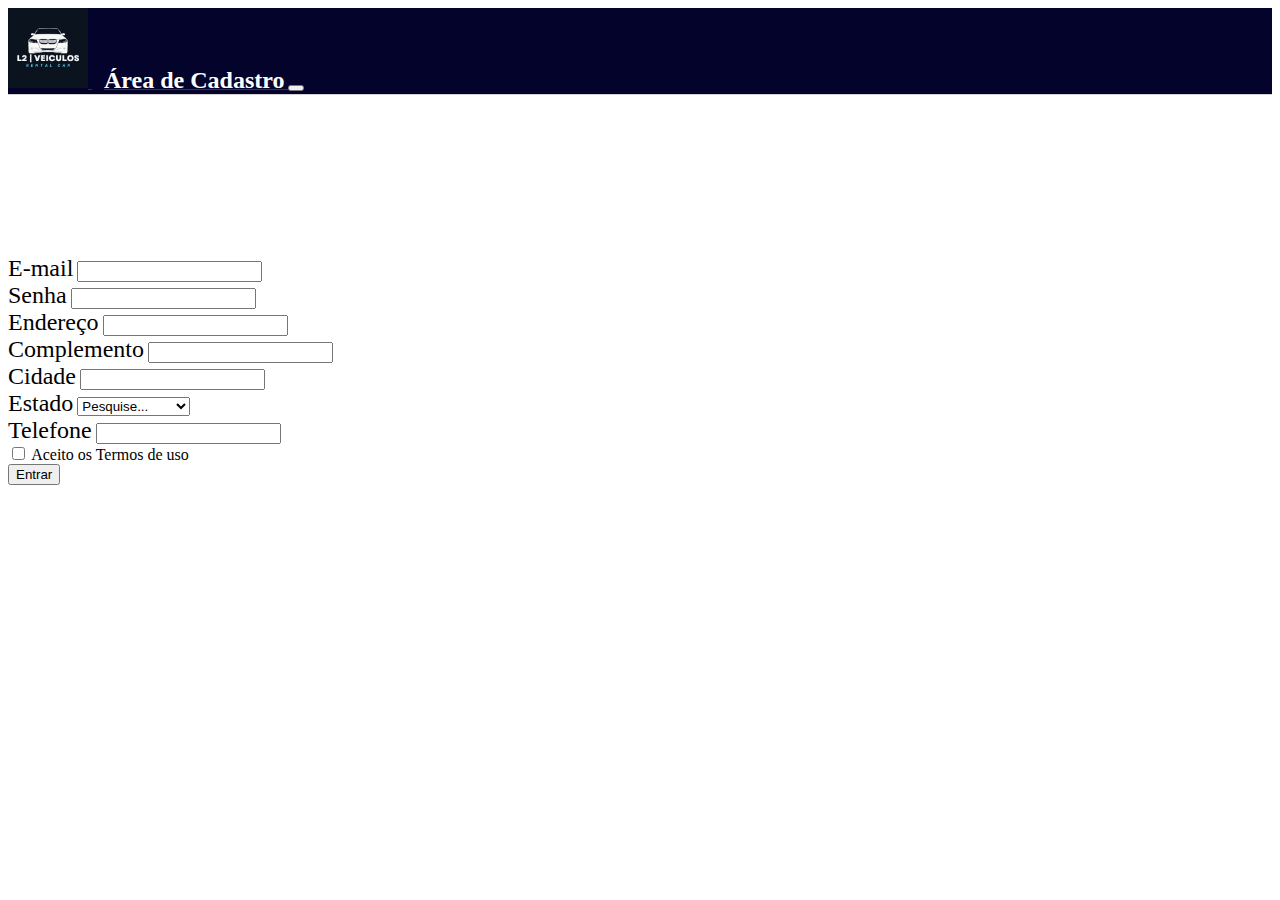
<file: contato/index.html>
<!DOCTYPE html>
<html lang="PT-BR">

<head>
    <meta charset="UTF-8">
    <meta http-equiv="X-UA-Compatible" content="IE=edge">
    <meta name="viewport" content="width=device-width, initial-scale=1.0">
    <title>L2 | Cadastro</title>
    <link rel="stylesheet" href="styles.css">
    <link rel="shortcut icon" href="/img/favicon.png" type="image/x-icon">

    <!--Fontes do projeto (Lato)-->

    <link rel="preconnect" href="https://fonts.googleapis.com">
    <link rel="preconnect" href="https://fonts.gstatic.com" crossorigin>
    <link
        href="https://fonts.googleapis.com/css2?family=Lato:ital,wght@0,300;0,400;0,700;0,900;1,100;1,300;1,400;1,700;1,900&family=Poppins:wght@100&display=swap"
        rel="stylesheet">

    <!--Css Bootstrap-->

    <link href="https://cdn.jsdelivr.net/npm/bootstrap@5.3.0-alpha3/dist/css/bootstrap.min.css" rel="stylesheet"
        integrity="sha384-KK94CHFLLe+nY2dmCWGMq91rCGa5gtU4mk92HdvYe+M/SXH301p5ILy+dN9+nJOZ" crossorigin="anonymous">

    <!--Bootstrap icons-->

    <link rel="stylesheet" href="https://cdn.jsdelivr.net/npm/bootstrap-icons@1.10.4/font/bootstrap-icons.css">

    <!--Css do projeto-->

    <link rel="stylesheet" href="styles.css">

    <!--JavaScript Bootstrap-->

    <script src="https://cdn.jsdelivr.net/npm/bootstrap@5.3.0-alpha3/dist/js/bootstrap.bundle.min.js"
        integrity="sha384-ENjdO4Dr2bkBIFxQpeoTz1HIcje39Wm4jDKdf19U8gI4ddQ3GYNS7NTKfAdVQSZe"
        crossorigin="anonymous"></script>

</head>

<body>

    <!--NavBar-->
    <nav class="navbar navbar-expand-lg fixed-top bg-primary-color" id="navbar">
        <div class="container py-3">
            <a href="" class="navbar-brand">
                <img src="/img/l2  veiculos.jpg" alt="LogoLocacao">
                <span style="color: #fff;">Área de Cadastro</span>
            </a>
            <button class="navbar-toggler" type="button" data-bs-toggle="collapse" data-bs-target="#navbar-items"
                aria-controls="navbar-items" aria-expanded="false" aria-label="Toggle navigation">
            </button>

        </div>
    </nav>

    <!--Cadastro-->

    <div class="container" id="cadastro">
        <form class="row g-3">
            <div class="col-md-6">
                <label for="inputEmail4" class="form-label">E-mail</label>
                <input type="email" class="form-control" id="inputEmail4" required>
            </div>
            <div class="col-md-6">
                <label for="inputPassword4" class="form-label">Senha</label>
                <input type="password" class="form-control" id="inputPassword4">
            </div>
            <div class="col-12">
                <label for="inputAddress" class="form-label">Endereço</label>
                <input type="text" class="form-control" id="inputAddress">
            </div>
            <div class="col-12">
                <label for="inputAddress2" class="form-label">Complemento</label>
                <input type="text" class="form-control" id="inputAddress2">
            </div>
            <div class="col-md-6">
                <label for="inputCity" class="form-label">Cidade</label>
                <input type="text" class="form-control" id="inputCity">
            </div>
            <div class="col-md-4">
                <label for="inputState" class="form-label">Estado</label>
                <select id="inputState" class="form-select">
                    <option selected>Pesquise...</option>
                    <option>Distrito Federal</option>
                    <option>Goiania</option>
                    <option>São Paulo</option>
                    <option>Rio de Janeiro</option>
                    <option>Salvador</option>
                </select>
            </div>
            <div class="col-md-2">
                <label for="inputZip" class="form-label">Telefone</label>
                <input type="text" class="form-control" id="telefone" required>
            </div>
            <div class="col-12">
                <div class="form-check">
                    <input class="form-check-input" type="checkbox" id="gridCheck">
                    <label class="form-check-label" for="gridCheck">
                        Aceito os Termos de uso
                    </label>
                </div>
            </div>
            <div class="col-12">
                <button type="submit" class="btn btn-primary btn-lg">Entrar</button>
            </div>
        </form>
    </div>
</body>

</html>
</file>
<file: styles.css>
*{
    font-family: 'Lato', sans-serif;
}
.bg-primary-color{
    background-color: #fff;
}
.bg-secondary-color{
    background-color: #ece8ea;
}
.bg-dark-color{
    background-color: #050505;
}
.primary-color{
    color: #272727;
}
.secondary-color{
    color: #7a7a7a;
}




/*NavBar*/

#navbar{
    border-bottom: 1px solid #d3d1d1;
    background-color: rgb(3, 3, 43);
    
}
#navbar a:hover{
    color: #a7a1a1;
    
}
#navbar a.active{
    border-bottom: 1px solid #fff;
    color: #fff;
}
.nav-brand{
    display: flex;
   
}
.navbar-brand img{
    width: 80px;
}
.nav-brand span{
    font-weight: 700;
    font-size: 1.5em;
    margin-left: 0.5em;
   
}
#navbar-items .navbar-nav{
    display: flex;
    justify-content: end;
    width: 100%;
    
}
#navbar-items .nav-item{
    margin: 0 1em;
    
}
.nav-item a{
    color: #fff;
}
/*Sliders*/

#slider {
    margin-top: 8em;
    margin-bottom: 1em;
}
#slider-container{
    background-color: rgb(3, 3, 43);
}

#slider .carousel-caption{
    bottom: 1em;
}
#slider .carousel-caption h5{
    font-size: 1.5em;
    text-shadow: #000 2px 2px;
}
.btn{
    border-radius: 0;
}
#slider .btn{
    padding: 0.3 0.8em;
    font-size: 1em;
    margin-top: 1em;
}
.carousel-control-prev i,
.carousel-control-next i{
    color: #111;
    font-size: 3em;
}
.carousel-indicators [data-bs-target] {
    background-color: #222;
    opacity: 0.8;
}
.carousel-indicators .active{
    background-color: #000;
}
@media(min-width: 768px){
    #slider .carousel-caption{
        bottom: 10em;
    }
    #slider .carousel-caption h5{
        font-size: 4em;
        text-shadow: #000 2px 3px;
    }
    #slider .btn{
        padding: 0.6 1.6em;
        font-size: 1.2em;
    }
    .carousel-indicators{
        bottom: 7em;
    }
}
/*MiniBanner*/
#mini-banners{
    margin-bottom: 4em;
}
#mini-banners .card{
    padding: 2em 0.3em;
    border-radius: 0;
    margin-bottom: 1em;
}
#mini-banners i{
    font-size: 4em;
}
#mini-banner .card-title{
    margin-bottom: 1.5em;
}
#mini-banners .btn{
    margin-top: 1.5em;
    padding: 0.6em 1.2em;
}
@media(min-width: 768px){
    #mini-banners{
        margin-top: -6em;
    }
}

/*Nossos serviços*/
#featured-container {
    margin-bottom: 4em;
}

.title{
    font-size: 1.75em;
    margin-bottom: 0.4em;
    position: relative;
}
.title:before{
    width: 75px;
    border-top: 4px solid rgb(3, 3, 43);
    content: "";
    position: absolute;
    bottom: 2em;
}
#featured-images{
    margin-top: 2em;
}
#featured-images .col-md-4{
    position: relative;
    cursor: pointer;
}
#featured-images .col-md-4:hover > .banner-content{
    opacity: 0.7;
   
}
#featured-images .banner-content{
    position: absolute;
    top: 0;
    left: 0;
    height: 100%;
    width: 100%;
    background-color: #fff;
    display: flex;
    justify-content: center;
    align-items: center;
    flex-direction: column;
    opacity: 0.7;
    transition: 0.5s;
    
}
@media(min-width:768px){
    .title{
        font-size: 2.4em;
    }
    .title:before{
        bottom: 1.5em;
    }
    #featured-images .banner-content{
        opacity: 0;
    }
}
/*Info Container*/

#info-content{
    margin-bottom: 4em;
    padding: 4em 1em;
}
#info-numbers{
    margin: 1.5em 0;
}
#info-banner{
    display: flex;
    align-items: center;
    margin-bottom: 2.5em;
}
#info-numbers h3{
    font-size: 3em;
}
@media(min-width:768px){
    #info-content{
        padding: 3.5em;
    }
}

/*Footer Top*/
#footer{
    padding: 3em 2em;
}
#footer-top{
    margin-bottom: 2em;
}
#footer-top,
#footer-top i{
    color: #fff;
}
#social-icons{
    text-align: right;
}
#social-icons i{
    margin-right: 1em;
    font-size: 1.5em;
    cursor: pointer;
}
#social-icons i:hover{
    color: #7a7a7a
}
/*Footer Details*/
#footer-details{
    margin-bottom: 3em;
}
#news-container,
#contact-container,
#links-container{
    padding: 0;
    border: 0;
    margin-bottom: 2em;
}
#footer-details h4{
    color: #fff;
    margin-bottom: 1.5em;
}
#news-container input{
    border-radius: 0;
    border: none;
}
#links-container li{
    margin-bottom: 0.5em;
}
#links-container a{
   text-decoration: none;
}
#links-container a:hover{
    color: #7a7a7a;
 }
 /*Footer Bottom*/
 #footer-bottom{
    border-top: 1px solid #fff;
    padding-top: 2em;
 }
 #footer-bottom i{
    color: #e61e10; 
    margin-left: 0.3em;
 }
 @media(min-width: 768px){
    #news-container{
        padding-right: 2em;
    }
    #links-container{
        padding-left: 2em;
    }
    #contact-container{
        padding: 0 2em;
        border-left: 1px solid #fff;
        border-right: 1px solid #fff;
    }
 }
</file>
<file: cards/style.css>
#navbar{
    border-bottom: 1px solid #d3d1d1;
    background-color: rgb(3, 3, 43);
    
}
#navbar a:hover{
    color: #a7a1a1;
    
}
#navbar a.active{
    border-bottom: 1px solid #fff;
    color: #fff;
}
.nav-brand{
    display: flex;
   
}
.navbar-brand img{
    width: 80px;
}
.navbar-brand span{
    font-weight: 700;
    font-size: 1.5em;
    margin-left: 0.5em;
   
}
#navbar-items .navbar-nav{
    display: flex;
    justify-content: end;
    width: 100%;
    
}
#navbar-items .nav-item{
    margin: 0 1em;
    
}
.nav-item a{
    color: #fff;
}

/*Cards*/

.container .card{
    margin-top: 10em;
}
.card{
    margin: auto;
    padding: 2em 0.2em;
    border-radius: 0;
    margin-bottom: 1em;       
}

.card-title{
    margin-bottom: 1em;
}
.card .btn{
    margin-top: 1.5em;
    padding: 0.6em 1.2em;
    font-size: 1em;
    border-radius: 0;
    
}
</file>
<file: contato/styles.css>
#navbar{
    border-bottom: 1px solid #d3d1d1;
    background-color: rgb(3, 3, 43);
}

.nav-brand{
    display: flex; 
}

.navbar-brand img{
    width: 80px;
}

.navbar-brand span{
    font-weight: 700;
    font-size: 1.5em;
    margin-left: 0.5em;  
}

#navbar-items .navbar-nav{
    display: flex;
    justify-content: center;
    width: 100%;  
}

#navbar-items .nav-item{
    margin: 0 1em;   
}

/*Cadastro*/
#cadastro {
    margin-top: 10em;
    margin-bottom: 1em;
}
.form-label{
    font-size: 1.5em;
}
</file>
